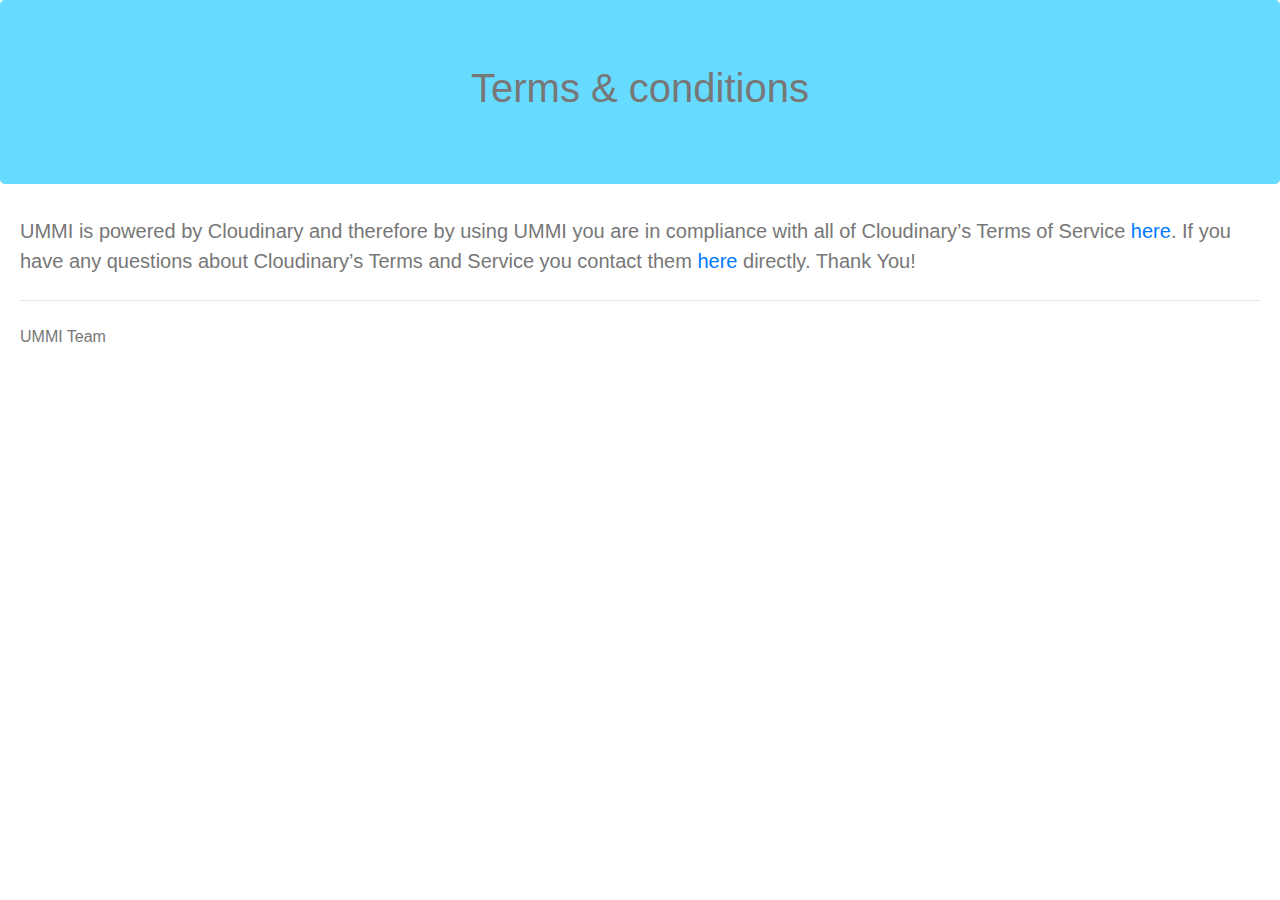
<file: terms.html>
<!DOCTYPE html>
<html>
<head>
<title>Terms</title>
<link rel="stylesheet" href="https://stackpath.bootstrapcdn.com/bootstrap/4.3.1/css/bootstrap.min.css" integrity="sha384-ggOyR0iXCbMQv3Xipma34MD+dH/1fQ784/j6cY/iJTQUOhcWr7x9JvoRxT2MZw1T" crossorigin="anonymous">
<link rel="stylesheet" href="css/layouts/side-menu.css">
</head>
<body>


<div class="jumbotron">
        <h5 id = "terms">Terms & conditions</h5>
      
      </div>
      <div class="main">
 <p class="lead">UMMI is powered by Cloudinary and therefore by using UMMI you are in compliance with all of Cloudinary’s Terms of Service <a href="https://cloudinary.com/tos" target ="_blank">here</a>. 

        If you have any questions about Cloudinary’s Terms and Service you contact them <a href="https://cloudinary.com/contact" target ="_blank"> here</a> directly.
        
        Thank You!
        
        </p>
<hr class="my-4">
<p>UMMI Team</p>
</div>
</body>
</html>
</file>
<file: css/layouts/side-menu.css>
body {
    background-color:  white;
    color: #777;
}

.pure-img-responsive {
    max-width: 100%;
    height: auto;
}

/*
Add transition to containers so they can push in and out.
*/
#layout,
#menu,
.menu-link {
    -webkit-transition: all 0.2s ease-out;
    -moz-transition: all 0.2s ease-out;
    -ms-transition: all 0.2s ease-out;
    -o-transition: all 0.2s ease-out;
    transition: all 0.2s ease-out;
}

/*
This is the parent `<div>` that contains the menu and the content area.
*/
#layout {
    position: relative;
    left: 0;
    padding-left: 0;
}
    #layout.active #menu {
        left: 150px;
        width: 150px;
    }

    #layout.active .menu-link {
        left: 150px;
    }
/*
The content `<div>` is where all your content goes.
*/
.content {
    margin: 0 auto;
    padding: 0 2em;
    max-width: 800px;
    margin-bottom: 50px;
    line-height: 1.6em;
}

.header {
     margin: 0;
     color: #333;
     text-align: center;
     padding: 2.5em 2em 0;
     border-bottom: 1px solid #eee;
 }
    .header h1 {
        margin: 0.2em 0;
        font-size: 3em;
        font-weight: 300;
    }
     .header h2 {
        font-weight: 300;
        color: #ccc;
        padding: 0;
        margin-top: 0;
    }

.content-subhead {
    margin: 50px 0 20px 0;
    font-weight: 300;
    color: #888;
}



/*
The `#menu` `<div>` is the parent `<div>` that contains the `.pure-menu` that
appears on the left side of the page.
*/

#menu {
    margin-left: -150px; /* "#menu" width */
    width: 150px;
    position: fixed;
    top: 0;
    left: 0;
    bottom: 0;
    z-index: 1000; /* so the menu or its navicon stays above all content */
    background:#66dbff;
    overflow-y: auto;
    -webkit-overflow-scrolling: touch;
}
    /*
    All anchors inside the menu should be styled like this.
    */
    #menu a {
        color: #999;
        border: none;
        padding: 0.6em 0 0.6em 0.6em;
    }

    /*
    Remove all background/borders, since we are applying them to #menu.
    */
     #menu .pure-menu,
     #menu .pure-menu ul {
        border: none;
        background: transparent;
    }

    /*
    Add that light border to separate items into groups.
    */
    #menu .pure-menu ul,
    #menu .pure-menu .menu-item-divided {
        /* border-top: 1px solid #333; */
    }
        /*
        Change color of the anchor links on hover/focus.
        */
        #menu .pure-menu li a:hover,
        #menu .pure-menu li a:focus {
            background: #333;
        }

    /*
    This styles the selected menu item `<li>`.
    */
    #menu .pure-menu-selected,
    #menu .pure-menu-heading {
        background: #66dbff;
    }
        /*
        This styles a link within a selected menu item `<li>`.
        */
        #menu .pure-menu-selected a {
            color: #fff;
        }

    /*
    This styles the menu heading.
    */
    #menu .pure-menu-heading {
        font-size: 110%;
        color: #fff;
        margin: 0;
    }

/* -- Dynamic Button For Responsive Menu -------------------------------------*/

/*
The button to open/close the Menu is custom-made and not part of Pure. Here's
how it works:
*/

/*
`.menu-link` represents the responsive menu toggle that shows/hides on
small screens.
*/
.menu-link {
    position: fixed;
    display: block; /* show this only on small screens */
    top: 0;
    left: 0; /* "#menu width" */
    background: #000;
    background: rgba(0,0,0,0.7);
    font-size: 10px; /* change this value to increase/decrease button size */
    z-index: 10;
    width: 2em;
    height: auto;
    padding: 2.1em 1.6em;
}

    .menu-link:hover,
    .menu-link:focus {
        background: #000;
    }

    .menu-link span {
        position: relative;
        display: block;
    }

    .menu-link span,
    .menu-link span:before,
    .menu-link span:after {
        background-color: #fff;
        width: 100%;
        height: 0.2em;
    }

        .menu-link span:before,
        .menu-link span:after {
            position: absolute;
            margin-top: -0.6em;
            content: " ";
        }

        .menu-link span:after {
            margin-top: 0.6em;
        }


/* -- Responsive Styles (Media Queries) ------------------------------------- */

/*
Hides the menu at `48em`, but modify this based on your app's needs.
*/
@media (min-width: 48em) {

    .header,
    .content {
        padding-left: 2em;
        padding-right: 2em;
    }

    #layout {
        padding-left: 150px; /* left col width "#menu" */
        left: 0;
    }
    #menu {
        left: 150px;
    }

    .menu-link {
        position: fixed;
        left: 150px;
        display: none;
    }

    #layout.active .menu-link {
        left: 150px;
    }
}

@media (max-width: 48em) {
    /* Only apply this when the window is small. Otherwise, the following
    case results in extra padding on the left:
        * Make the window small.
        * Tap the menu to trigger the active state.
        * Make the window large again.
    */
    #layout.active {
        position: relative;
        left: 150px;
    }
}

footer {
    display: flex;
    justify-content: center;
    padding: 4px;
    background-color: #f1f8fa;
    color: #888;
    /* font-family: monospace */
}
/* terms page */
.jumbotron {
background-color:#66dbff;
/* opacity: .6; */
color:#888)
}

#terms{
    text-align: center;
    font-size: 40px
}
.main{
    margin: 20px
}
</file>
